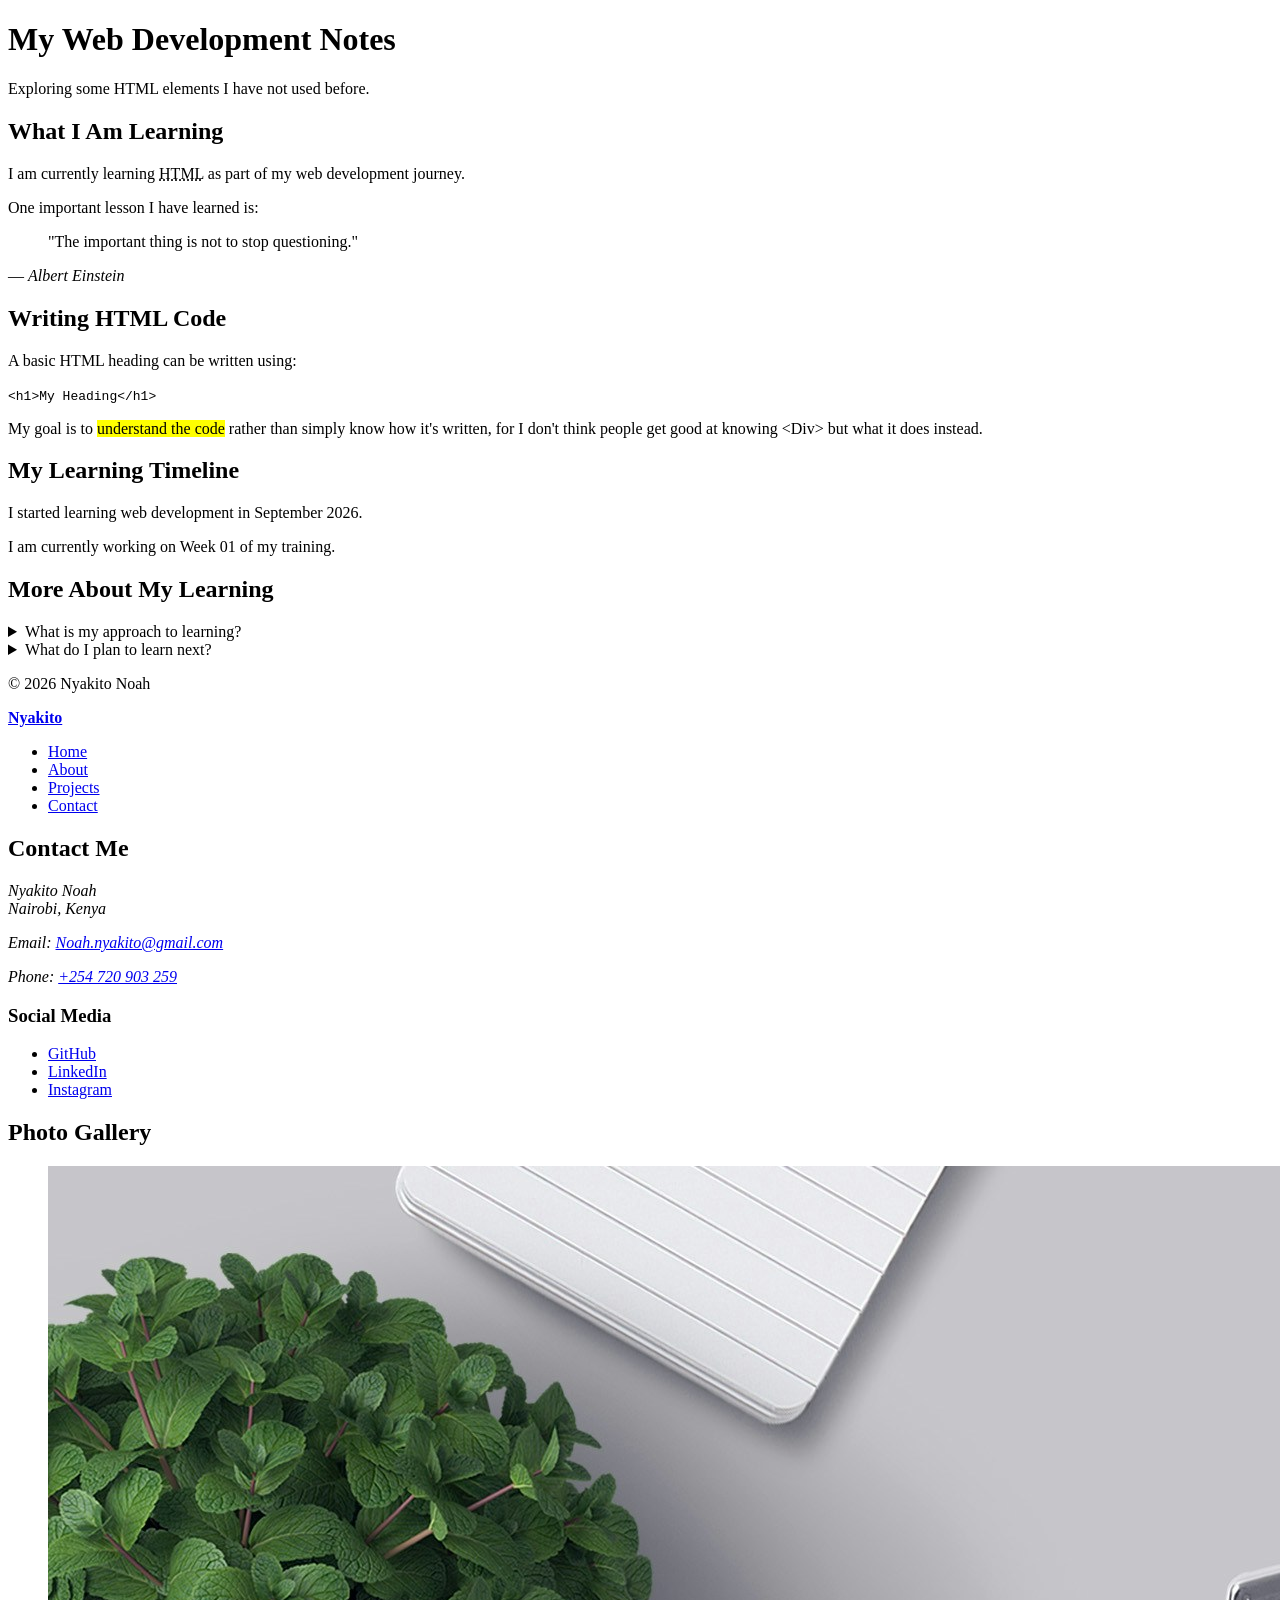
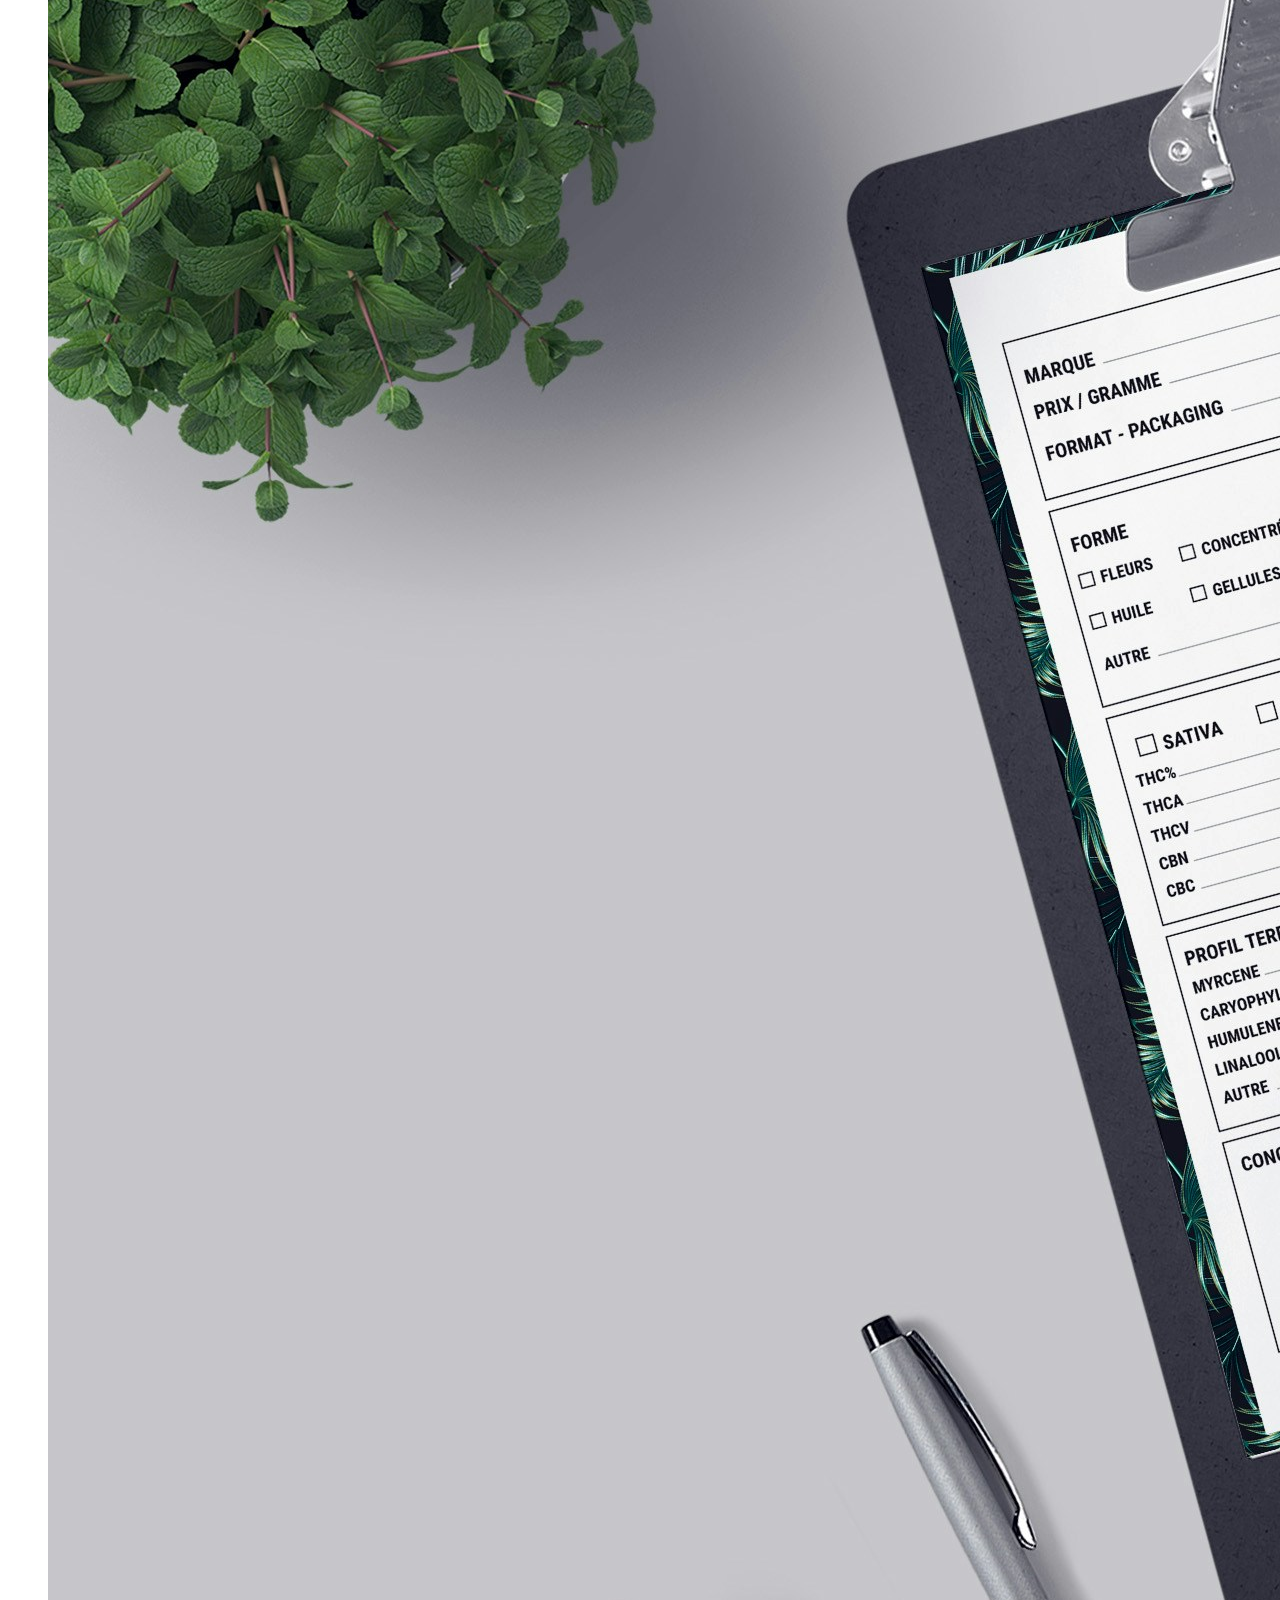
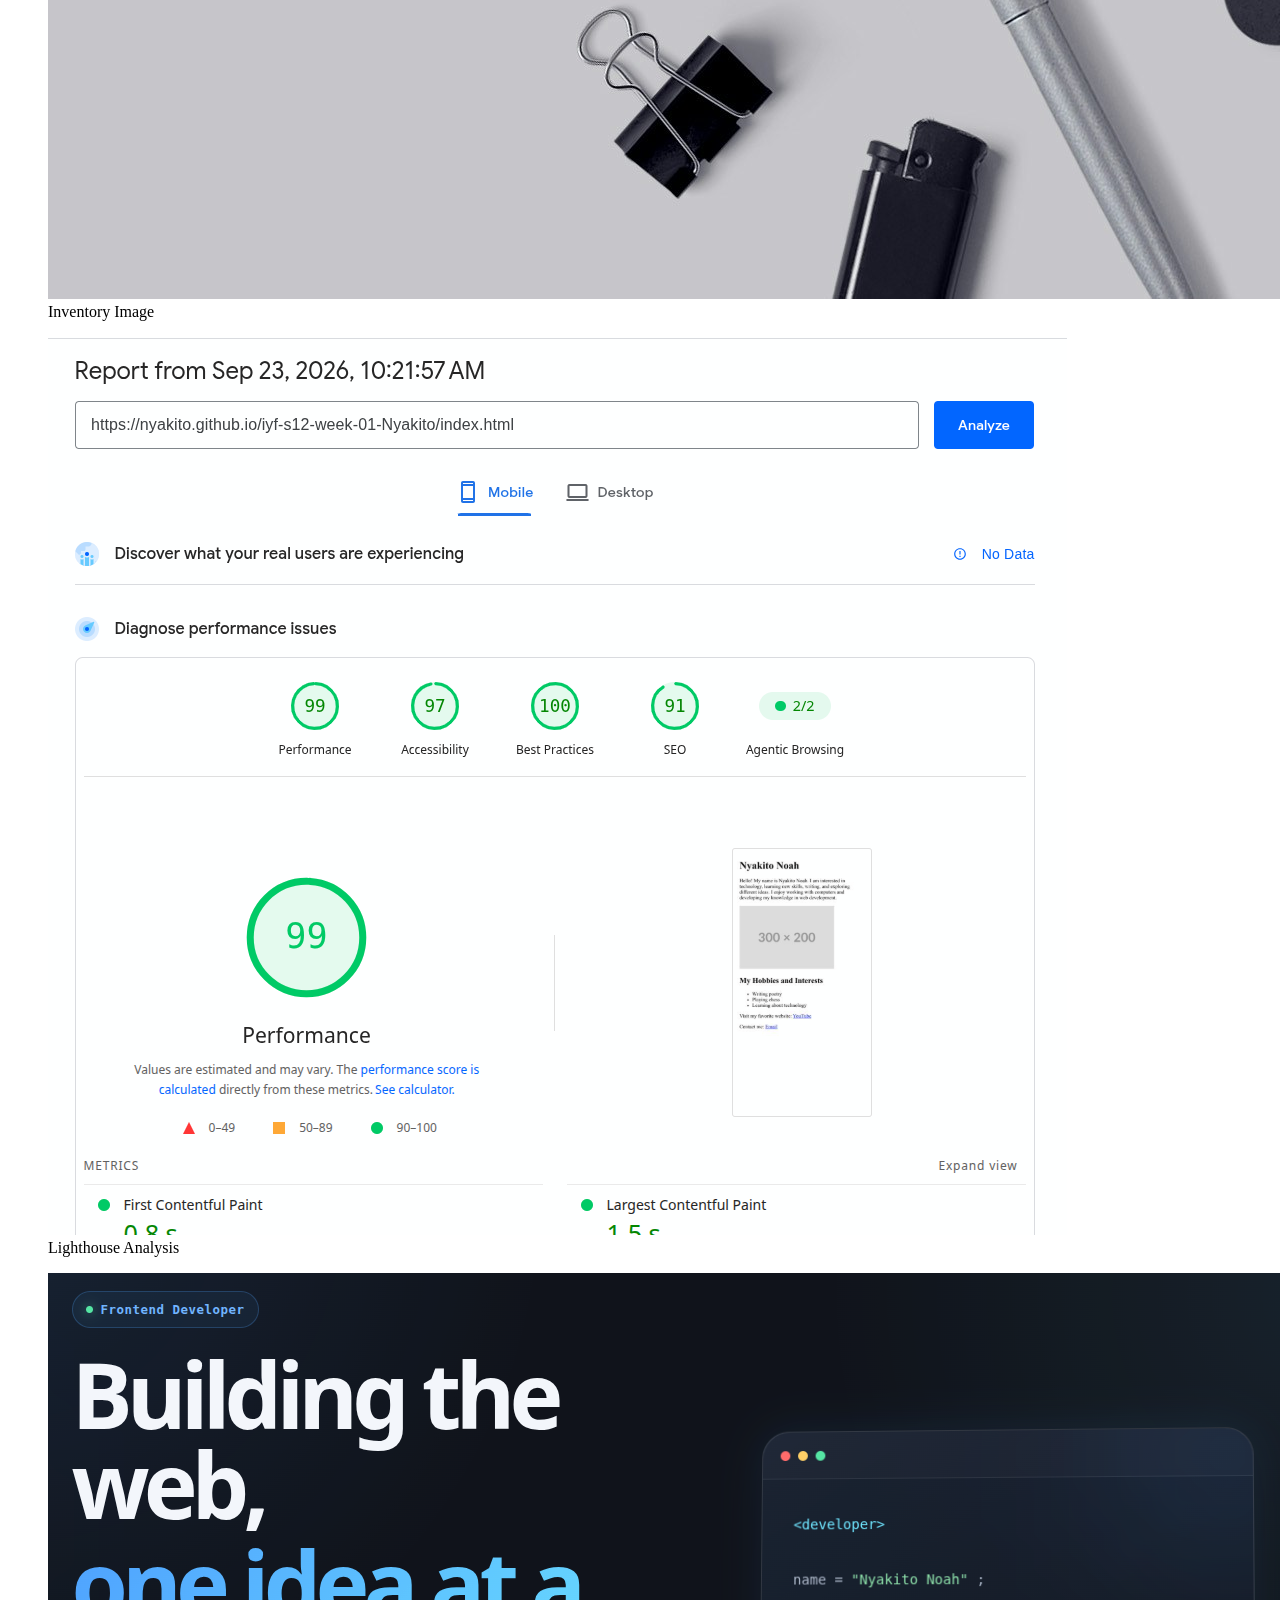
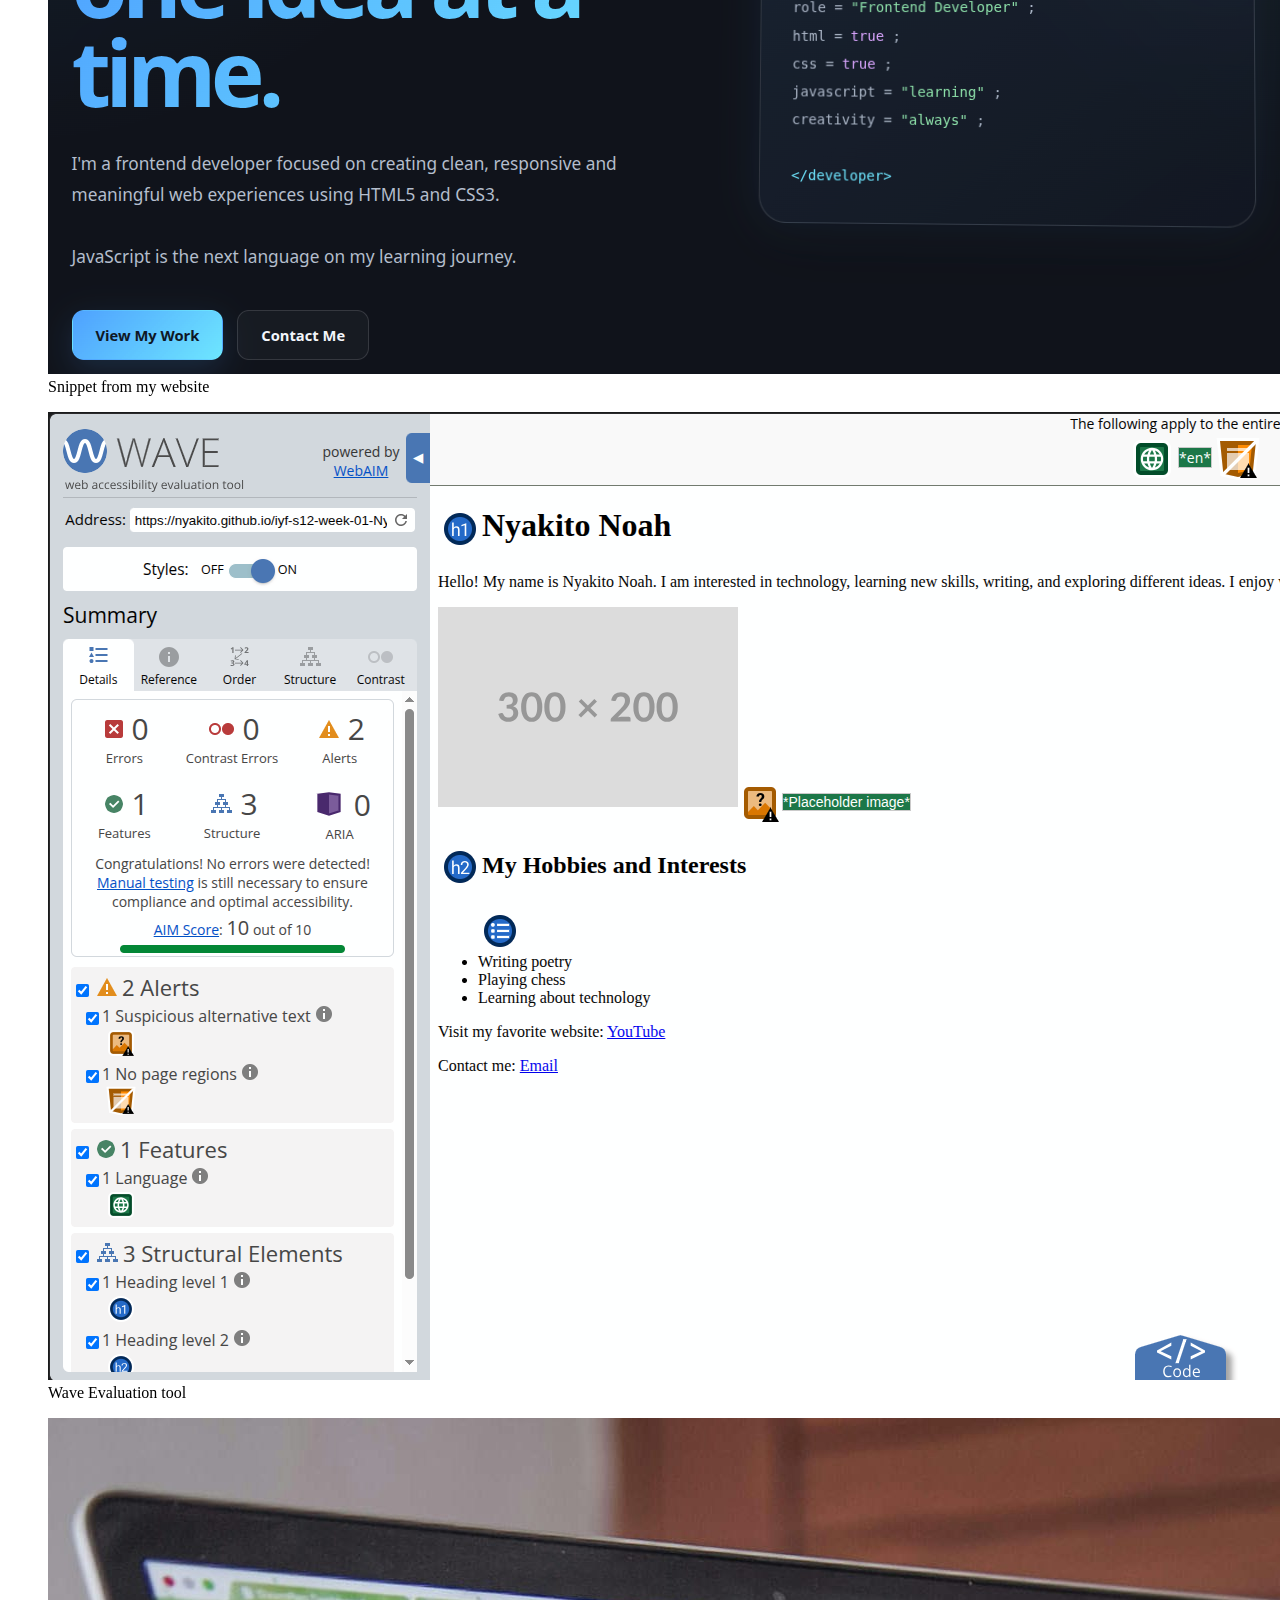
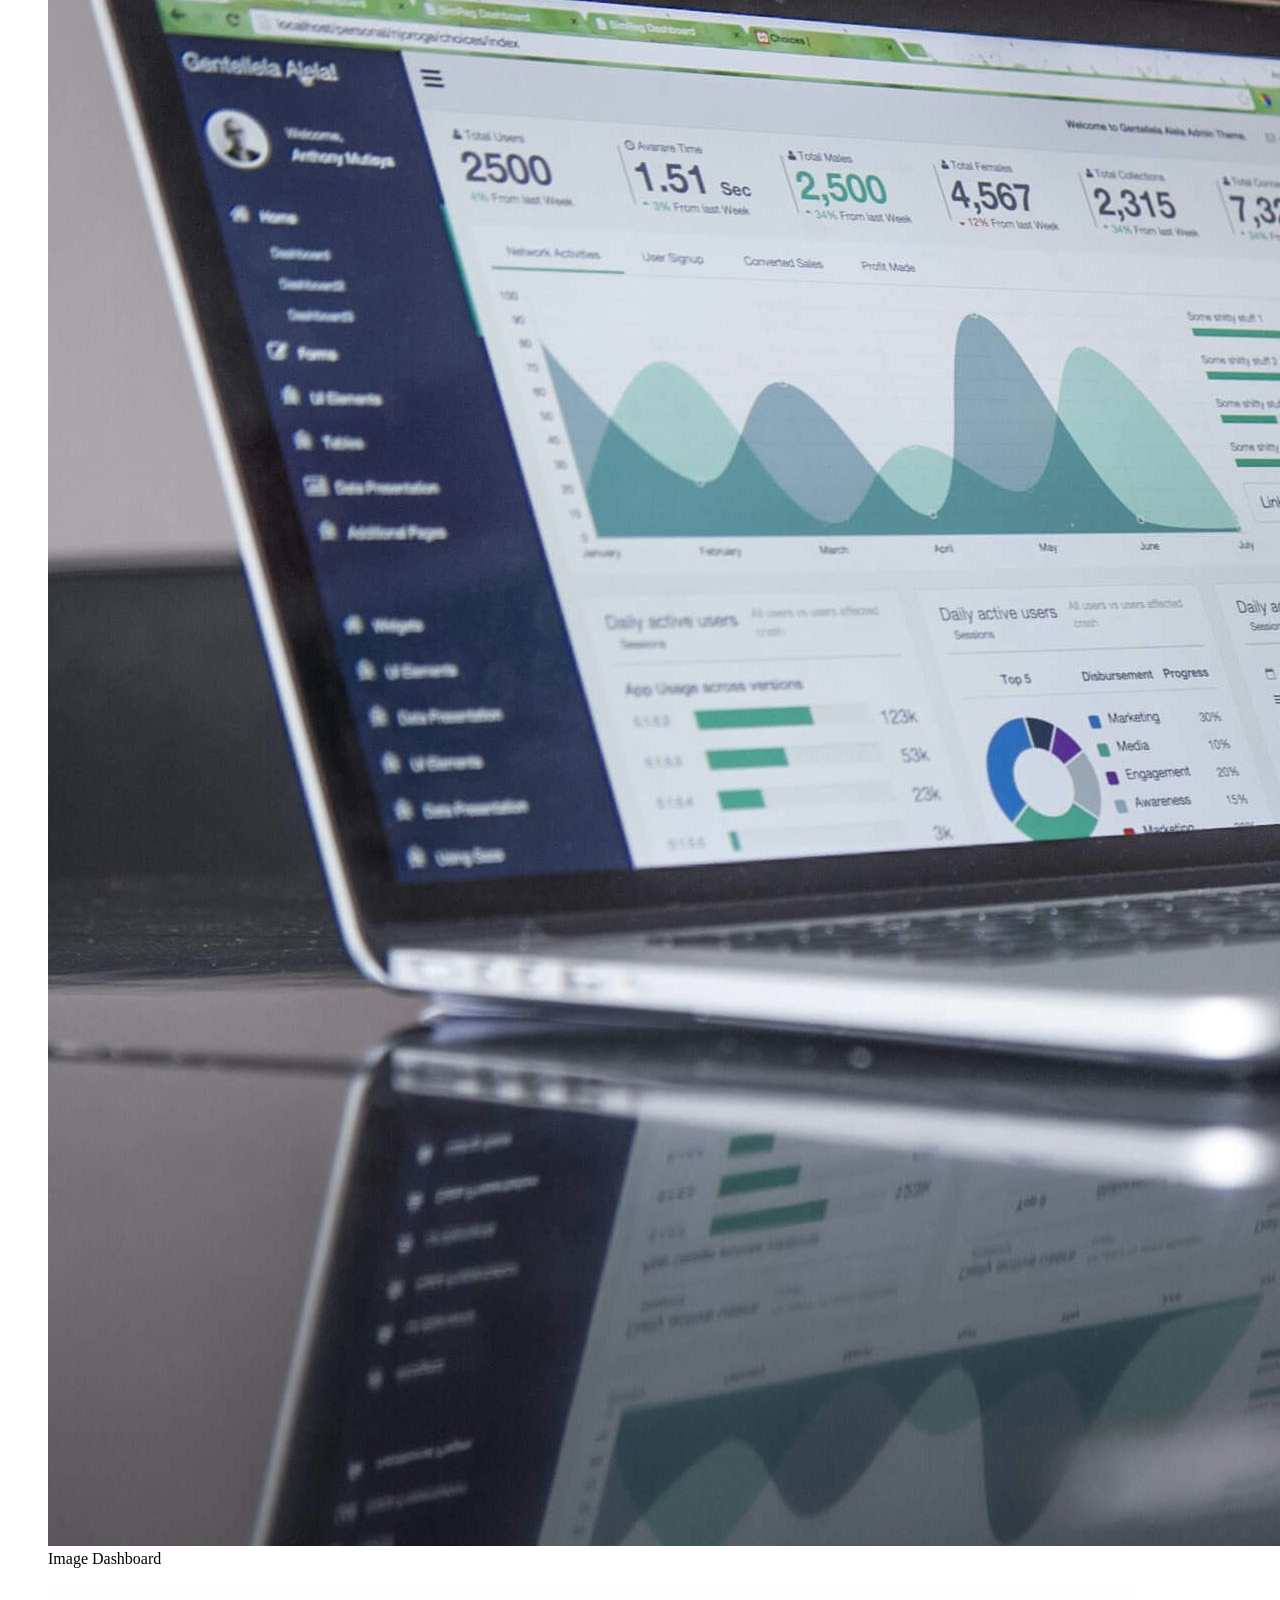
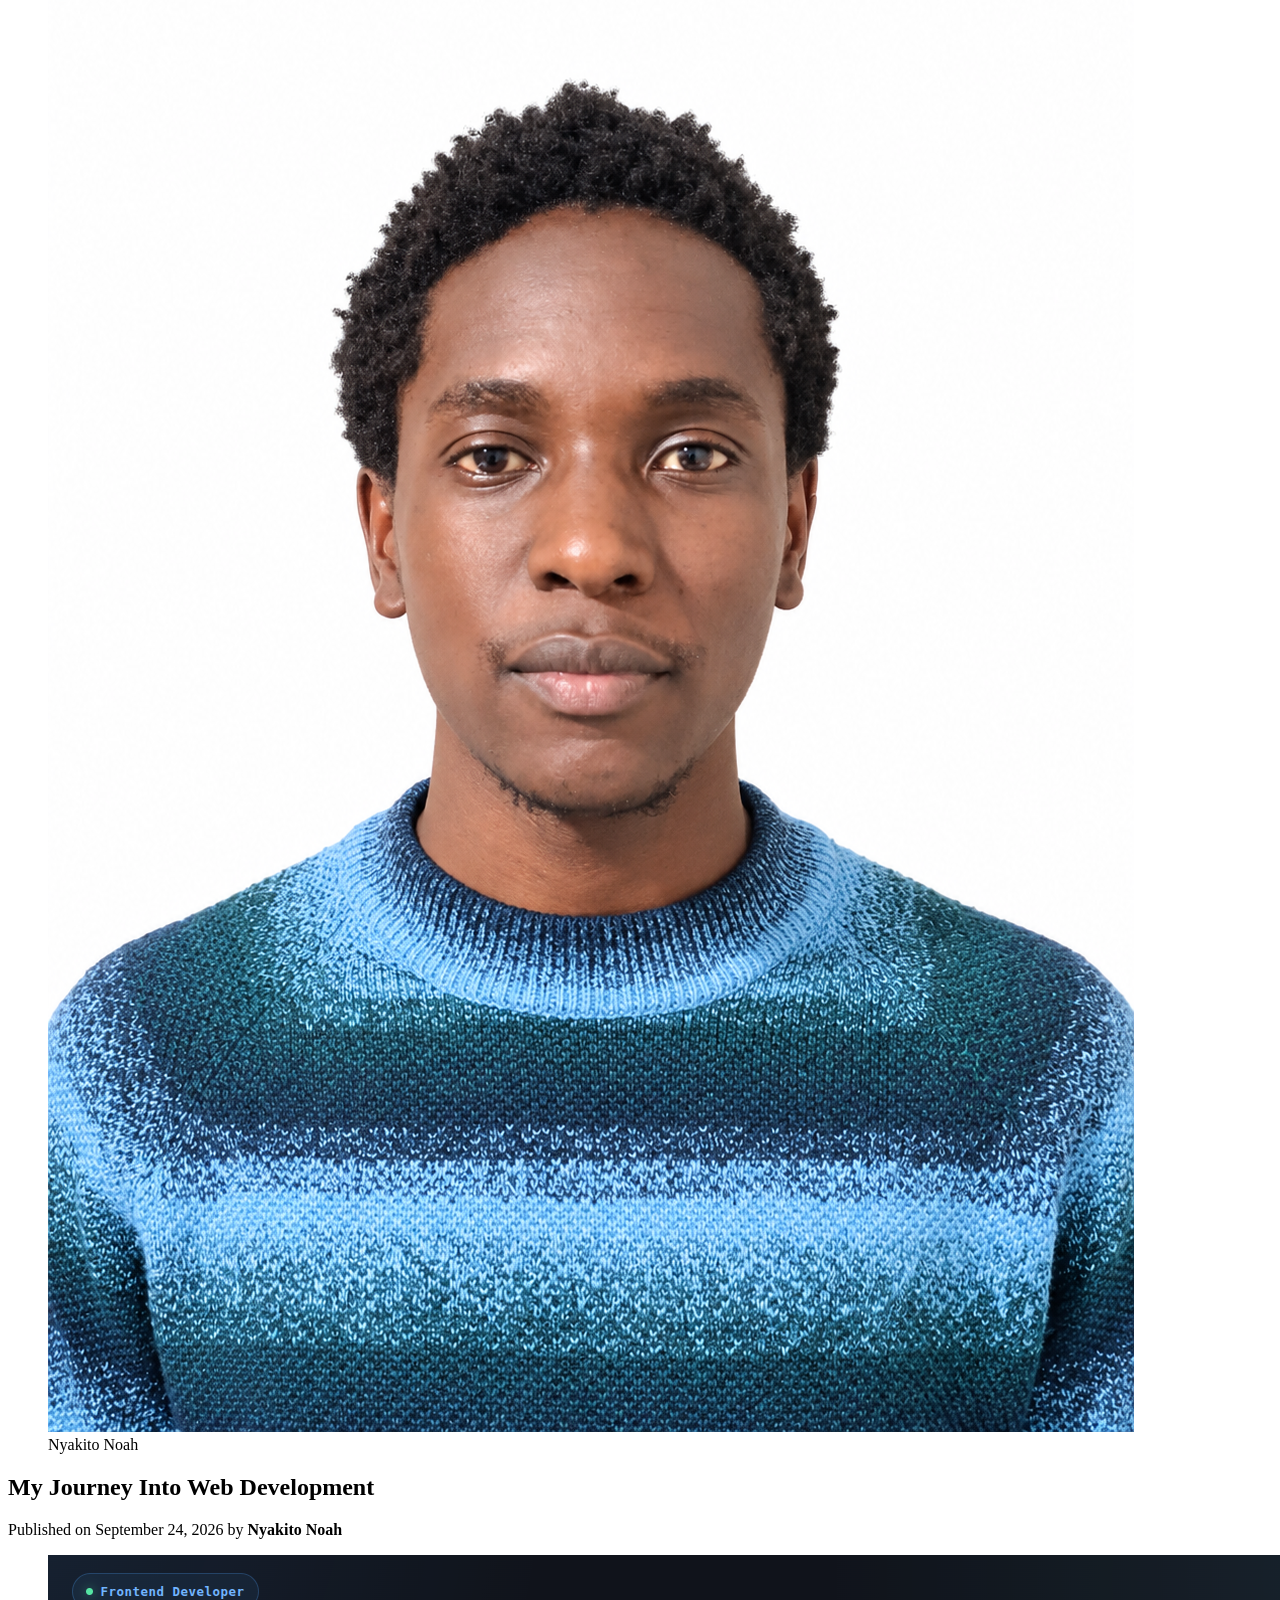
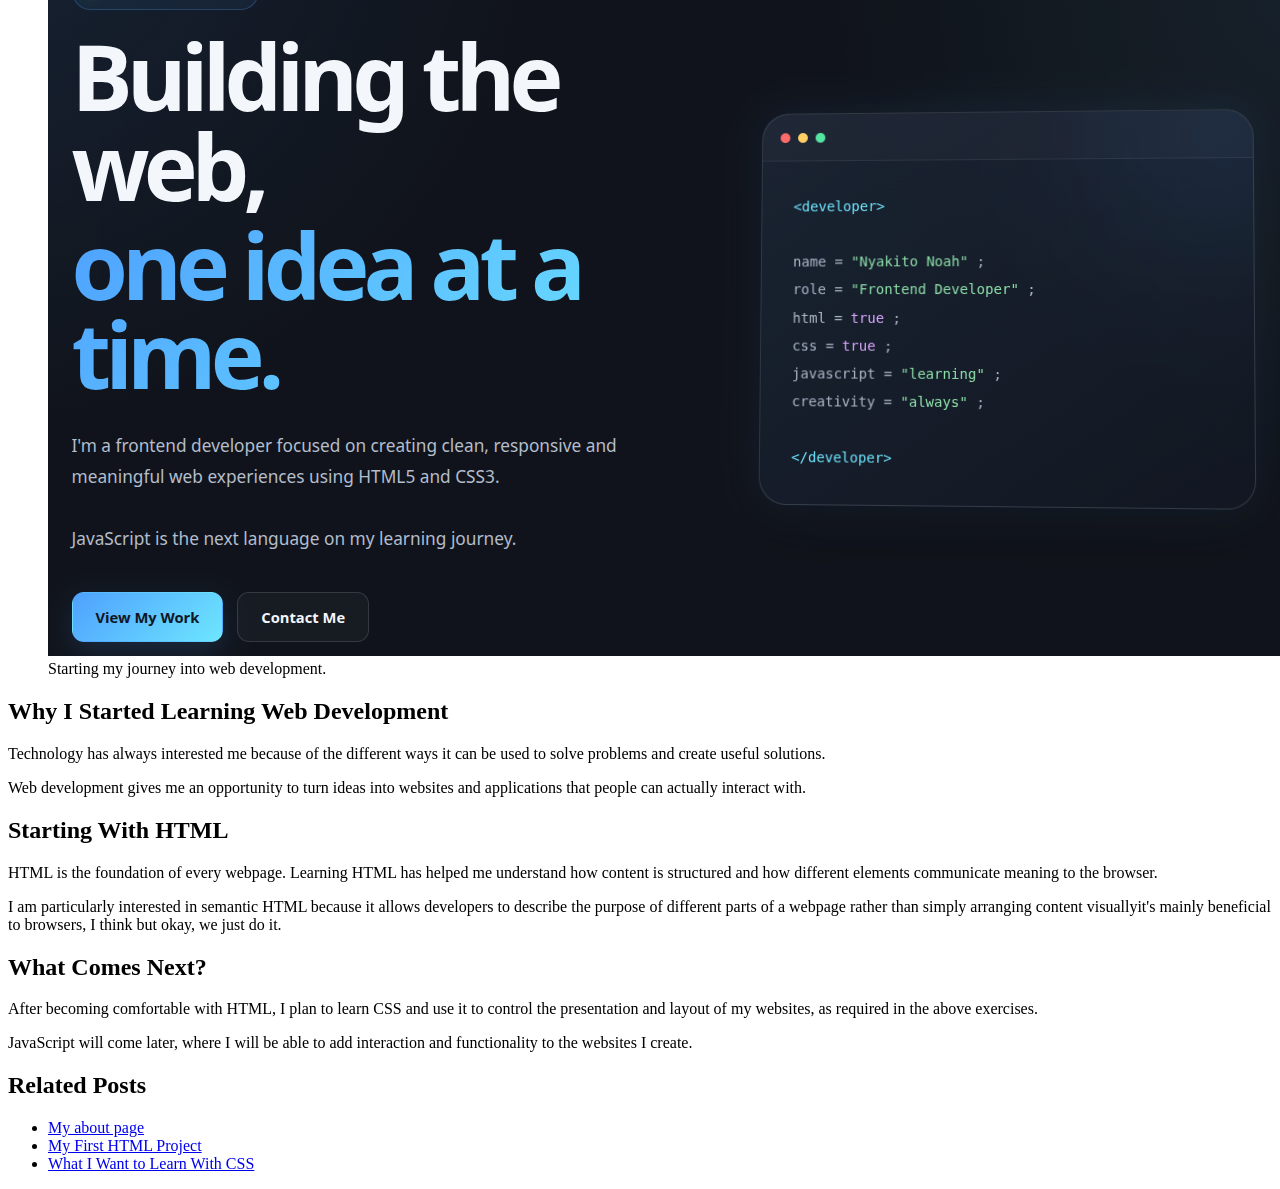
<file: 5-Daily-challanges.html>
<!--I HAVE DONE ALL THE 5 DAYS ASSIGNMENT IN THIS ONE .HTML FILE, THEY ARE SEPERATED BY COMMENTS NAMED AFTER THE DAYS-->

<!--DAY 1-->
<!DOCTYPE html>
<html lang="en">

<head>
    <meta charset="UTF-8">
    <meta name="viewport" content="width=device-width, initial-scale=1.0">
    <title>HTML Tags (ATLEAST 5)</title>
</head>

<body>

    <header>
        <h1>My Web Development Notes</h1>
        <p>
            Exploring some HTML elements I have not used before.
        </p>
    </header>

    <main>

        <section>
            <h2>What I Am Learning</h2>

            <p>
                I am currently learning
                <abbr title="HyperText Markup Language">HTML</abbr>
                as part of my web development journey.
            </p>

            <p>
                One important lesson I have learned is:
            </p>

            <blockquote>
                "The important thing is not to stop questioning."
            </blockquote>

            <p>
                — <cite>Albert Einstein</cite>
            </p>
        </section>


        <section>
            <h2>Writing HTML Code</h2>

            <p>
                A basic HTML heading can be written using:
            </p>

            <p>
                <code>&lt;h1&gt;My Heading&lt;/h1&gt;</code>
            </p>

            <p>
                My goal is to <mark>understand the code</mark> rather than
                simply know how it's written, for I don't think people get good at knowing &lt;Div&gt; but what it does instead.
            </p>
        </section>


        <section>
            <h2>My Learning Timeline</h2>

            <p>
                I started learning web development in
                <time datetime="2026-09">September 2026</time>.
            </p>

            <p>
                I am currently working on Week 01 of my training.
            </p>
        </section>


        <section>
            <h2>More About My Learning</h2>

            <details>
                <summary>What is my approach to learning?</summary>

                <p>
                    I prefer understanding how something works before
                    relying on complicating the code for amusement. I can and will definately use tools to speed
                    up development, but I want to understand and debug
                    anything I include in my projects and see in other projects.
                </p>
            </details>

            <details>
                <summary>What do I plan to learn next?</summary>

                <p>
                    After becoming comfortable with HTML, I plan to
                    learn CSS and then JavaScript.
                </p>
            </details>
        </section>

    </main>


    <footer>
        <p>&copy; 2026 Nyakito Noah</p>
    </footer>

</body>

<!--DAY 2-->

<!--This I will have to style to achieve it being on th eleft as instructed by the question-->

<head>
    <title>Navigation Menu</title>
</head>

<body>

    <header>
        <nav aria-label="Main navigation">

            <a href="index.html">
                <strong>Nyakito</strong>
            </a>

            <ul>
                <li><a href="index.html">Home</a></li>
                <li><a href="about.html">About</a></li>
                <li><a href="projects.html">Projects</a></li>
                <li><a href="contact.html">Contact</a></li>
            </ul>

        </nav>
    </header>

</body>

<!--DAY 3-->
<section>
    <h2>Contact Me</h2>

    <address>
        <p>
            Nyakito Noah<br>
            Nairobi, Kenya
        </p>

        <p>
            Email:
            <a href="mailto:noah.nyakito1@gmail.com">
                Noah.nyakito@gmail.com
            </a>
        </p>

        <p>
            Phone:
            <a href="tel:+254720903259">
                +254 720 903 259
            </a>
        </p>
    </address>

    <h3>Social Media</h3>

    <ul>
        <li>
            <a href="https://github.com/Nyakito" target="_blank">
                GitHub
            </a>
        </li>

        <li>
            <a href="https://www.linkedin.com/noah-nyakito" target="_blank">
                LinkedIn
            </a>
        </li>

        <li>
            <a href="https://instagram/realnyakito" target="_blank">
                Instagram
            </a>
        </li>
    </ul>
</section>

<!--DAY 4-->

<section>
    <h2>Photo Gallery</h2>

    <div>

        <figure>
            <img
                src="Images/inventory.jpg"
                alt="Inventory image from the inventory project"
            >
            <figcaption>Inventory Image</figcaption>
        </figure>

        <figure>
            <img
                src="Images/lighthouse.png"
                alt="This is the lighthouse analytics from earlier"
            >
            <figcaption>Lighthouse Analysis</figcaption>
        </figure>

        <figure>
            <img
                src="Images/personal-profile.png"
                alt="Snippet from my website"
            >
            <figcaption>Snippet from my website</figcaption>
        </figure>

        <figure>
            <img
                src="Images/Wave evaluation tool.png"
                alt="Wave web analysis"
            >
            <figcaption>Wave Evaluation tool</figcaption>
        </figure>

        <figure>
            <img
                src="Images/data-dashboard.jpg"
                alt="An image showing data dashboard"
            >
            <figcaption>Image Dashboard</figcaption>
        </figure>

        <figure>
            <img
                src="Images/Noah22.png"
                alt="A picture of Mr Handsome"
            >
            <figcaption>Nyakito Noah</figcaption>
        </figure>

    </div>
</section>

<!--DAY FIVE-->

<body>

    <main>

        <article>

            <header>
                <h1>My Journey Into Web Development</h1>

                <p>
                    Published on
                    <time datetime="2026-09-24">September 24, 2026</time>
                    by <strong>Nyakito Noah</strong>
                </p>
            </header>

            <figure>
                <img
                    src="Images/personal-profile.png"
                    alt="Placeholder image representing web development"
                >
                <figcaption>
                    Starting my journey into web development.
                </figcaption>
            </figure>

            <section>
                <h2>Why I Started Learning Web Development</h2>

                <p>
                    Technology has always interested me because of the
                    different ways it can be used to solve problems and
                    create useful solutions.
                </p>

                <p>
                    Web development gives me an opportunity to turn ideas
                    into websites and applications that people can
                    actually interact with.
                </p>
            
                <h2>Starting With HTML</h2>

                <p>
                    HTML is the foundation of every webpage. Learning
                    HTML has helped me understand how content is structured
                    and how different elements communicate meaning to the
                    browser.
                </p>

                <p>
                    I am particularly interested in semantic HTML because
                    it allows developers to describe the purpose of
                    different parts of a webpage rather than simply
                    arranging content visuallyit's mainly beneficial to browsers, I think but okay, we just do it.
                </p>
            </section>

            <section>
                <h2>What Comes Next?</h2>

                <p>
                    After becoming comfortable with HTML, I plan to learn
                    CSS and use it to control the presentation and layout
                    of my websites, as required in the above exercises.
                </p>

                <p>
                    JavaScript will come later, where I will be able to
                    add interaction and functionality to the websites
                    I create.
                </p>
            </section>

        </article>

        <aside>
            <h2>Related Posts</h2>

            <ul>
                <li>
                    <a href="#about.html">My about page</a>
                </li>

                <li>
                    <a href="#index.html">My First HTML Project</a>
                </li>

                <li>
                    <a href="#projects.html">What I Want to Learn With CSS</a>
                </li>
            </ul>
        </aside>

    </main>

</body>

</html>
</file>
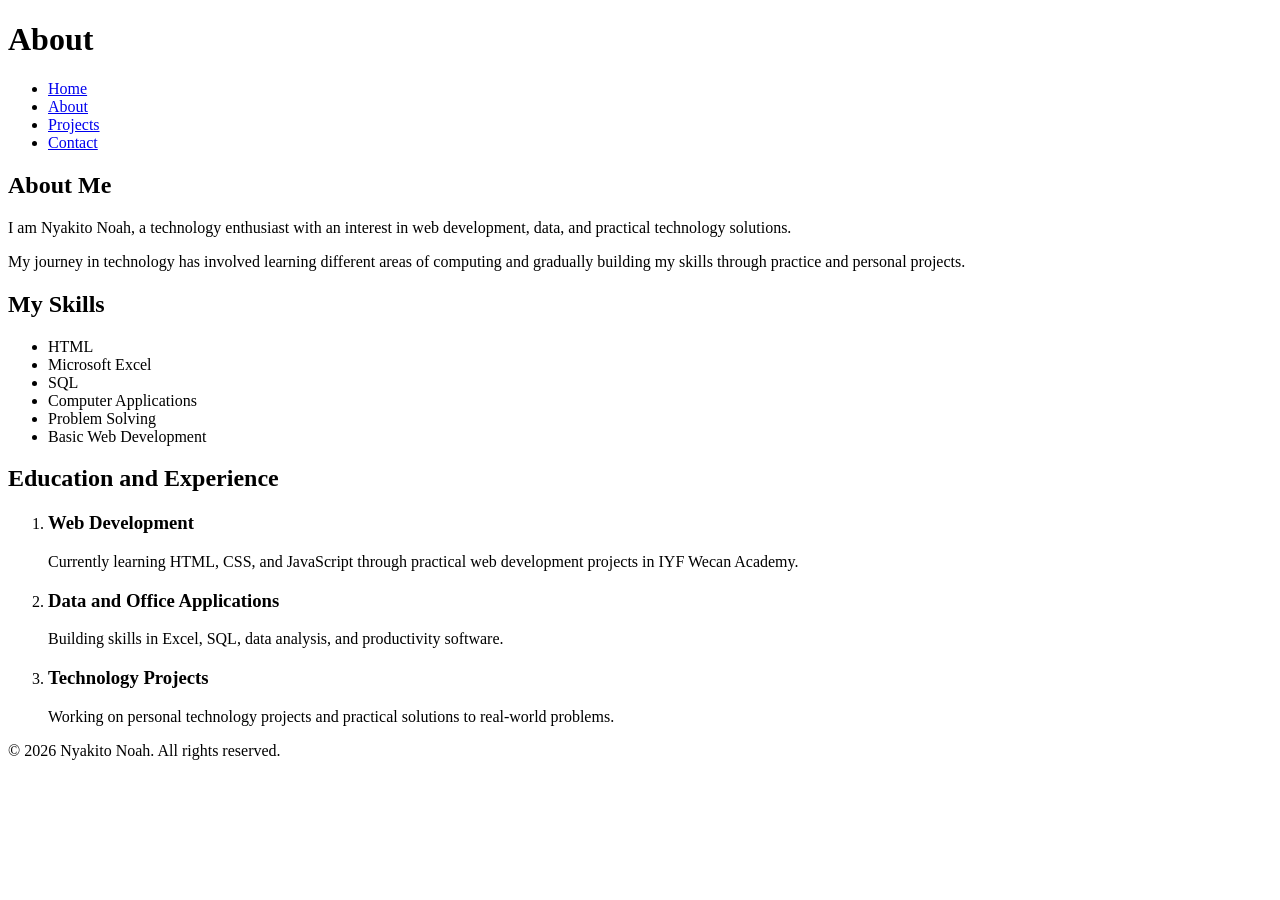
<file: about.html>
<!DOCTYPE html>
<html lang="en">
<head>
    <meta charset="UTF-8">
    <meta name="viewport" content="width=device-width, initial-scale=1.0">
    <link rel="shortcut icon" href="https://icons.iconarchive.com/icons/iconarchive/cute-ufo/256/Cute-Green-Yellow-2-UFO-icon.png">
    <title>Nyakito Noah | About</title>
</head>
<body>

    <header>
        <h1>About</h1>
        <nav>
            <ul class="Nav">
                <li><a href="index.html">Home</a></li>
                <li><a href="about.html" aria-current="page">About</a></li>
                <li><a href="projects.html">Projects</a></li>
                <li><a href="contact.html">Contact</a></li>
            </ul>
        </nav>
    </header>

    <main>
        <section>
            <h2>About Me</h2>

            <p>
                I am Nyakito Noah, a technology enthusiast with an interest
                in web development, data, and practical technology solutions.
            </p>

            <p>
                My journey in technology has involved learning different
                areas of computing and gradually building my skills through
                practice and personal projects.
            </p>
        </section>

        <section>
            <h2>My Skills</h2>

            <ul>
                <li>HTML</li>
                <li>Microsoft Excel</li>
                <li>SQL</li>
                <li>Computer Applications</li>
                <li>Problem Solving</li>
                <li>Basic Web Development</li>
            </ul>
        </section>

        <section>
            <h2>Education and Experience</h2>

            <ol>
                <li>
                    <h3>Web Development</h3>
                    <p>
                        Currently learning HTML, CSS, and JavaScript through
                        practical web development projects in IYF Wecan Academy.
                    </p>
                </li>

                <li>
                    <h3>Data and Office Applications</h3>
                    <p>
                        Building skills in Excel, SQL, data analysis,
                        and productivity software.
                    </p>
                </li>

                <li>
                    <h3>Technology Projects</h3>
                    <p>
                        Working on personal technology projects and
                        practical solutions to real-world problems.
                    </p>
                </li>
            </ol>
        </section>
    </main>

    <footer>
        <p>&copy; 2026 Nyakito Noah. All rights reserved.</p>
    </footer>
</body>
</html>
</file>
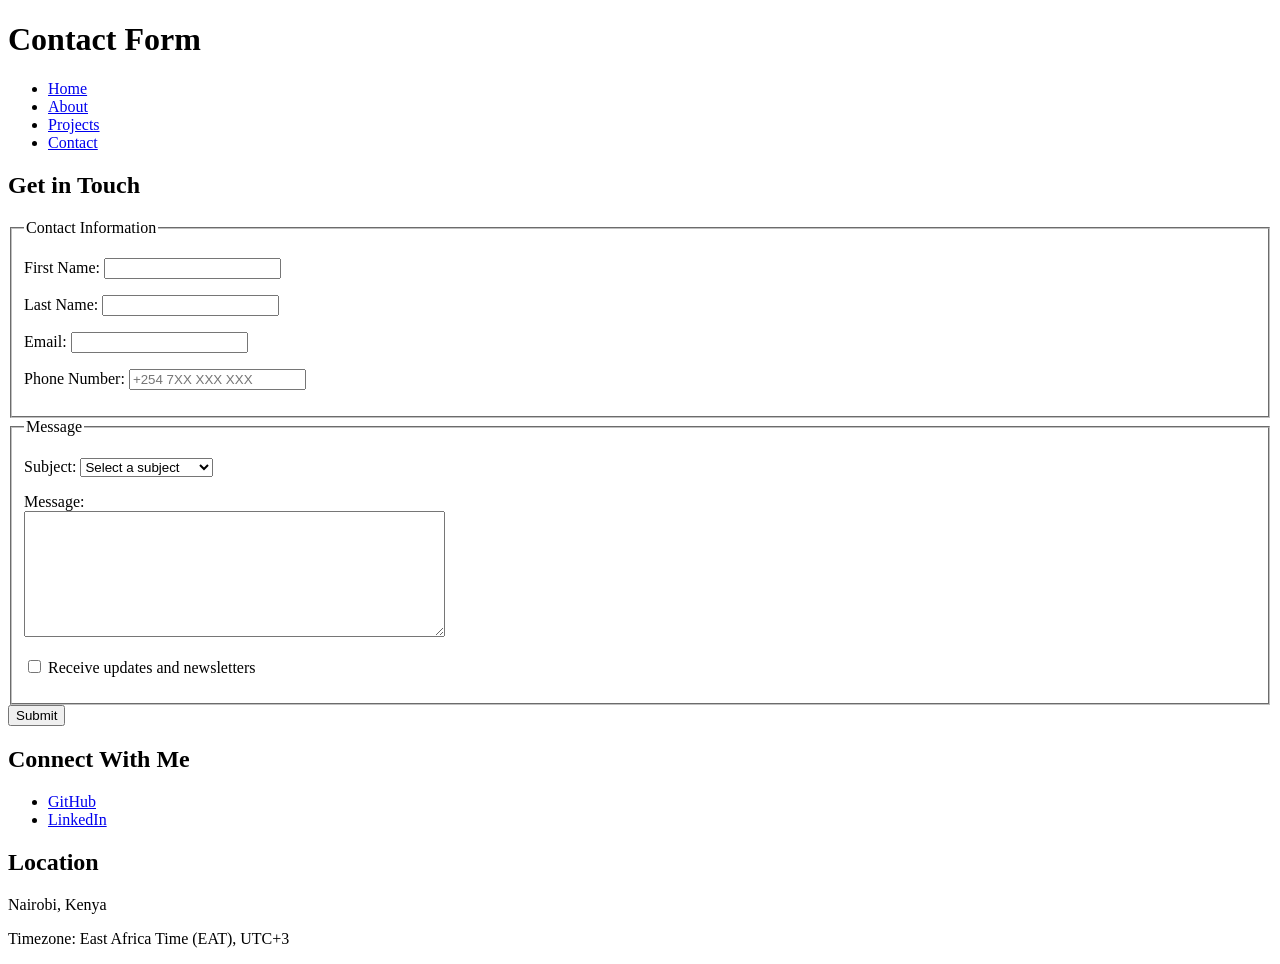
<file: contact.html>
<!DOCTYPE html>
<html lang="en">

<head>
    <meta charset="UTF-8">
    <meta name="viewport" content="width=device-width, initial-scale=1.0">
    <link rel="shortcut icon" href="https://icons.iconarchive.com/icons/iconarchive/cute-ufo/256/Cute-Green-Yellow-2-UFO-icon.png">
    <title>Contact Form</title>
</head>

<body>

    <header>
        <h1>Contact Form</h1>
        <nav> 
            <ul class="Nav"> 
                <li><a href="index.html">Home</a></li> 
                <li><a href="about.html">About</a></li>
                <li><a href="projects.html">Projects</a></li> 
                <li><a href="contact.html" aria-current="page">Contact</a></li> 
            </ul>
        </nav>
    </header>

    <main>
        <section>
            <h2>Get in Touch</h2>

            <form action="#" method="post">

                <fieldset>
                    <legend>Contact Information</legend>

                    <p>
                        <label for="first-name">First Name:</label>
                        <input
                            type="text"
                            id="first-name"
                            name="first-name"
                            autocomplete="given-name"
                            required
                        >
                    </p>

                    <p>
                        <label for="last-name">Last Name:</label>
                        <input
                            type="text"
                            id="last-name"
                            name="last-name"
                            autocomplete="family-name"
                            required
                        >
                    </p>

                    <p>
                        <label for="email">Email:</label>
                        <input
                            type="email"
                            id="email"
                            name="email"
                            autocomplete="email"
                            required
                        >
                    </p>

                    <p>
                        <label for="phone">Phone Number:</label>
                        <input
                            type="tel"
                            id="phone"
                            name="phone"
                            autocomplete="tel"
                            placeholder="+254 7XX XXX XXX"
                            required
                        >
                    </p>

                </fieldset>

                <fieldset>
                    <legend>Message</legend>

                    <p>
                        <label for="subject">Subject:</label>
                        <select id="subject" name="subject" required>
                            <option value="">Select a subject</option>
                            <option value="general">General Inquiry</option>
                            <option value="support">Website Support</option>
                            <option value="feedback">Website Feedback</option>
                        </select>
                    </p>

                    <p>
                        <label for="message">Message:</label>
                        <br>
                        <textarea
                            id="message"
                            name="message"
                            rows="8"
                            cols="50"
                            minlength="50"
                            maxlength="500"
                            required
                        ></textarea>
                    </p>

                    <p>
                        <label for="updates">
                            <input
                                type="checkbox"
                                id="updates"
                                name="updates"
                                value="yes"
                                required
                            >
                            Receive updates and newsletters
                        </label>
                    </p>

                </fieldset>

                <button type="submit">Submit</button>

            </form>
        </section>
    </main>
    </section> 
    <section class="dude"> 
        <h2>Connect With Me</h2> 
        <ul> 
            <li> <a href="https://github.com/Nyakito" target="_blank"> GitHub </a> </li> 
            <li> <a href="https://www.linkedin.com/noa-nyakito" target="_blank"> LinkedIn </a> </li> 
        </ul> 
    </section> 
    <section> 
        <h2>Location</h2>
            <p>Nairobi, Kenya</p> 
            <p>Timezone: East Africa Time (EAT), UTC+3</p>
    </section>
</body>
</html>
</file>
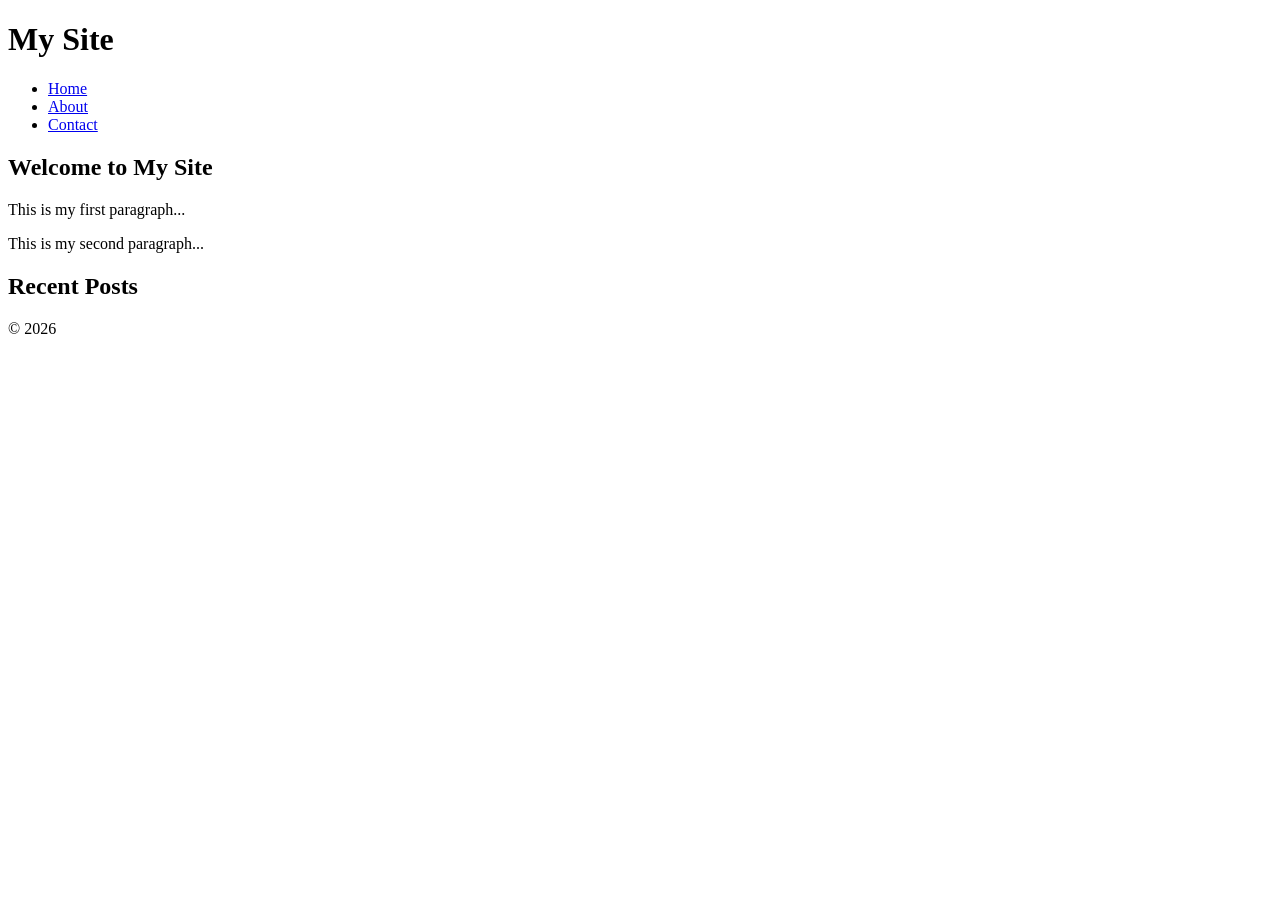
<file: semantic-conversion.HTML>
<!DOCTYPE html>
<html lang="en">
<head>
    <meta charset="UTF-8">
    <meta name="viewport" content="width=device-width, initial-scale=1.0">
    <title>My Site</title>
</head>
<body>

    <header>
        <h1>My Site</h1>

        <nav>
            <ul>
                <li><a href="#">Home</a></li>
                <li><a href="#">About</a></li>
                <li><a href="#">Contact</a></li>
            </ul>
        </nav>
    </header>

    <main>
        <article>
            <h2>Welcome to My Site</h2>

            <p>This is my first paragraph...</p>

            <p>This is my second paragraph...</p>
        </article>

        <aside>
            <h2>Recent Posts</h2>
        </aside>
    </main>

    <footer>
        <p>© 2026</p>
    </footer>

</body>
</html>
</file>
